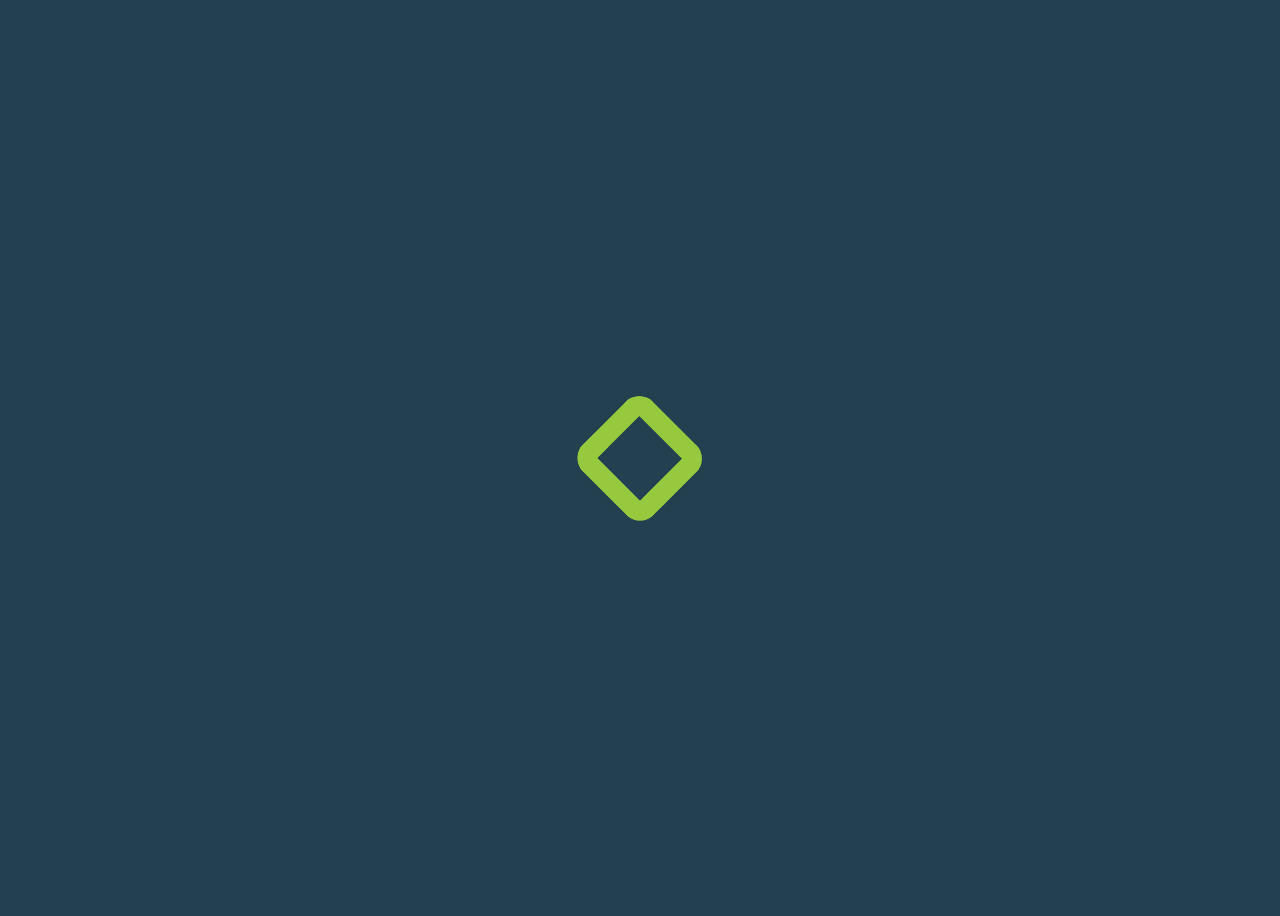
<file: loader/index.htm>
<!DOCTYPE html>
<html lang="en">
<head>
  <meta charset="UTF-8">
  <meta name="viewport" content="width=device-width, initial-scale=1.0">
  <meta http-equiv="X-UA-Compatible" content="ie=edge">
  <link rel="stylesheet" href="./style.css">
  <title>Transform rotate CSS</title>
</head>
<body>
  <div class="platzi">
    <div class="platzi-left"></div>
    <div class="platzi-right"></div>
  </div>
  
</body>
</html>
</file>
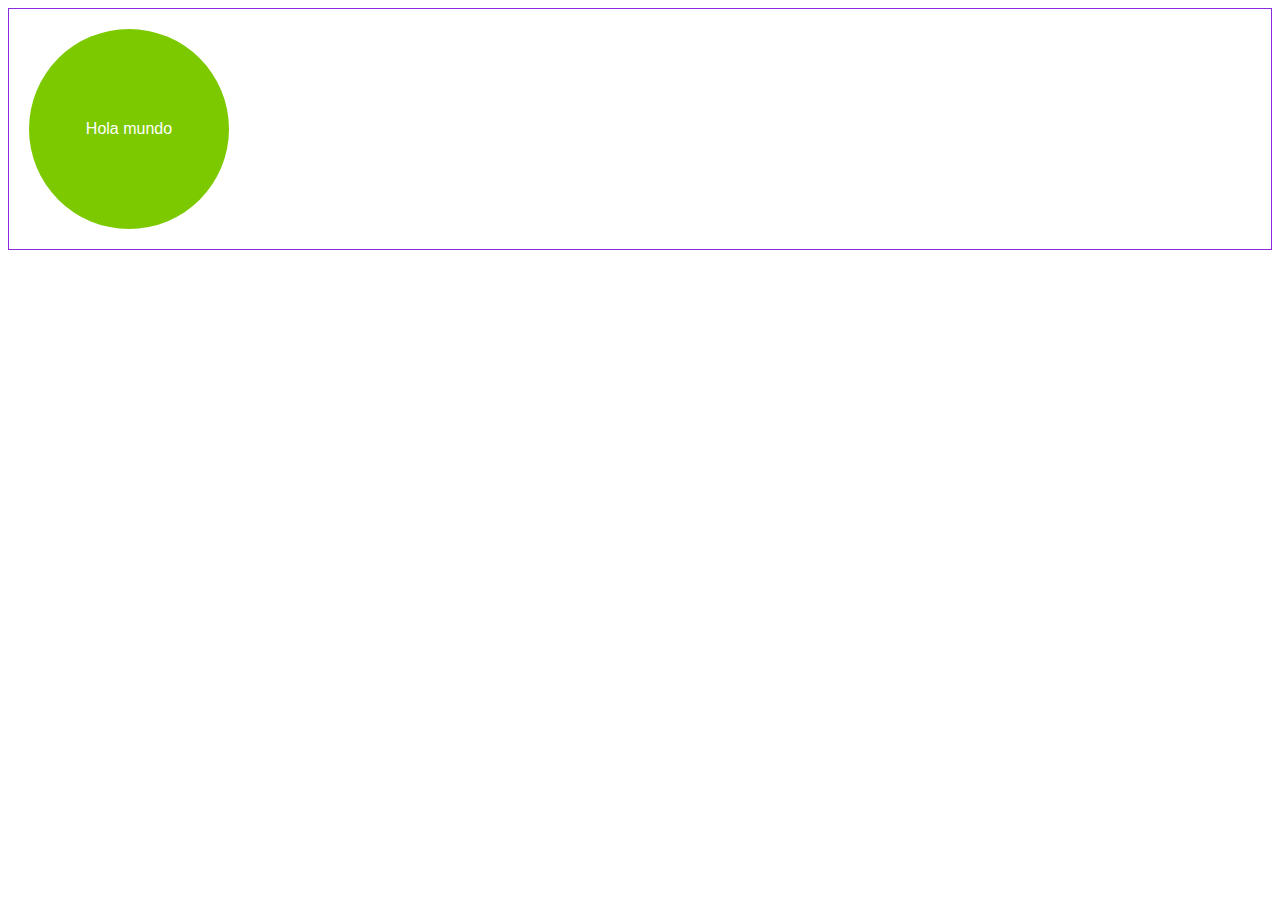
<file: animacion-sintaxis/animaciones-detectar-js/index.html>
<!DOCTYPE html>
<html lang="en">
<head>
  <meta charset="UTF-8">
  <meta name="viewport" content="width=device-width, initial-scale=1.0">
  <meta http-equiv="X-UA-Compatible" content="ie=edge">
  <link rel="stylesheet" href="./style.css">
  <title>Transform rotate CSS</title>
</head>
<body>
  <div class="container">
    <div class="cuadrado" id="circulo">Hola mundo</div>
  </div>
  <script>
    const $circulo = document.getElementById('circulo');
    //circulo.addEventListener('nombre del evento', funcion)
    $circulo.addEventListener('animationend', (event)=>{
      console.log(event.animationName)
      if (event.animationName === 'rebote'){
        $circulo.style.animationName ='cuadrado escalera'
        $circulo.style.animationDuration = '3s'
      }
    })
  </script>
</body>
</html>
</file>
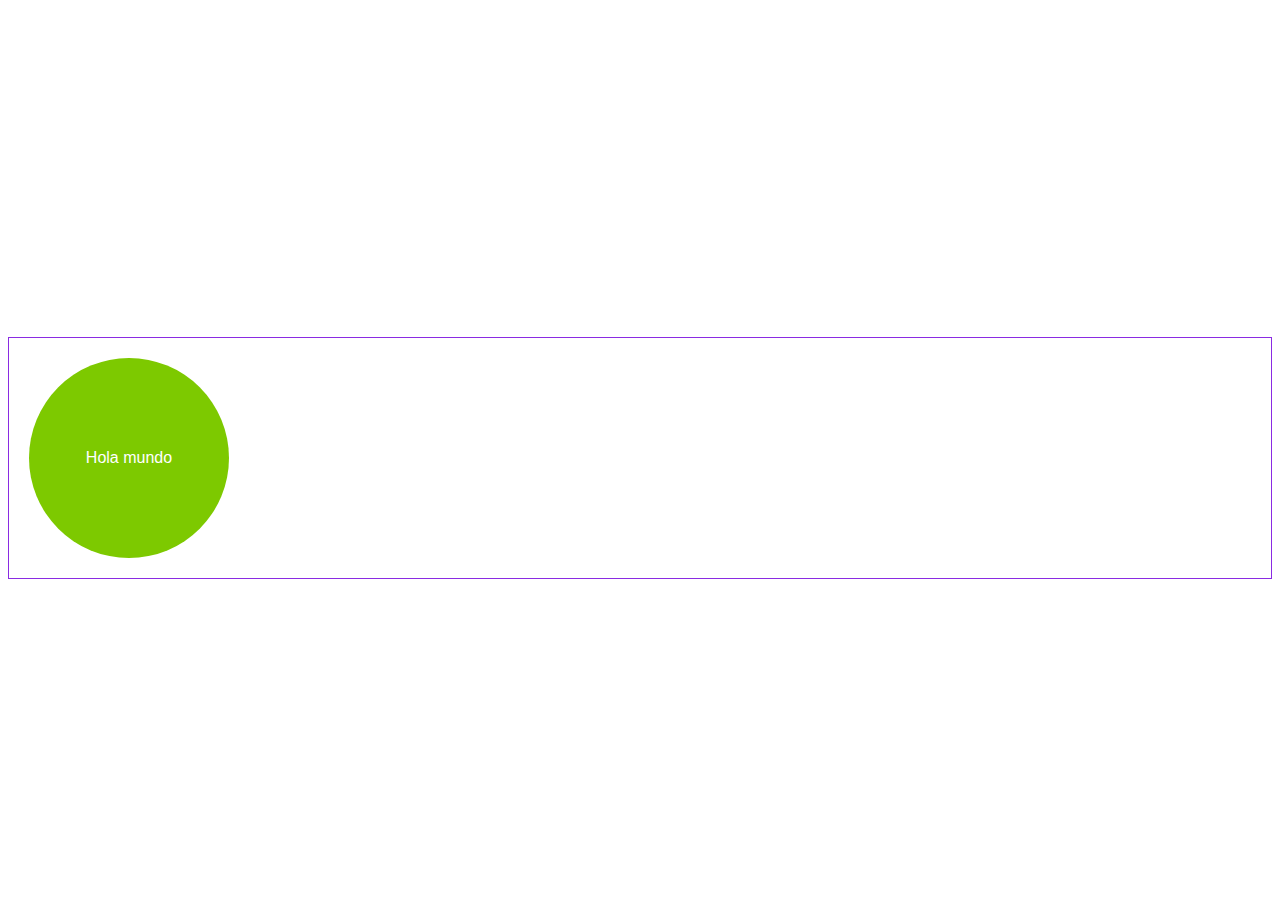
<file: animacion-sintaxis/animaciones-multiples/index.html>
<!DOCTYPE html>
<html lang="en">
<head>
  <meta charset="UTF-8">
  <meta name="viewport" content="width=device-width, initial-scale=1.0">
  <meta http-equiv="X-UA-Compatible" content="ie=edge">
  <link rel="stylesheet" href="./style.css">
  <title>Transform rotate CSS</title>
</head>
<body>
  <div class="container">
    <div class="cuadrado">Hola mundo</div>
  </div>
</body>
</html>
</file>
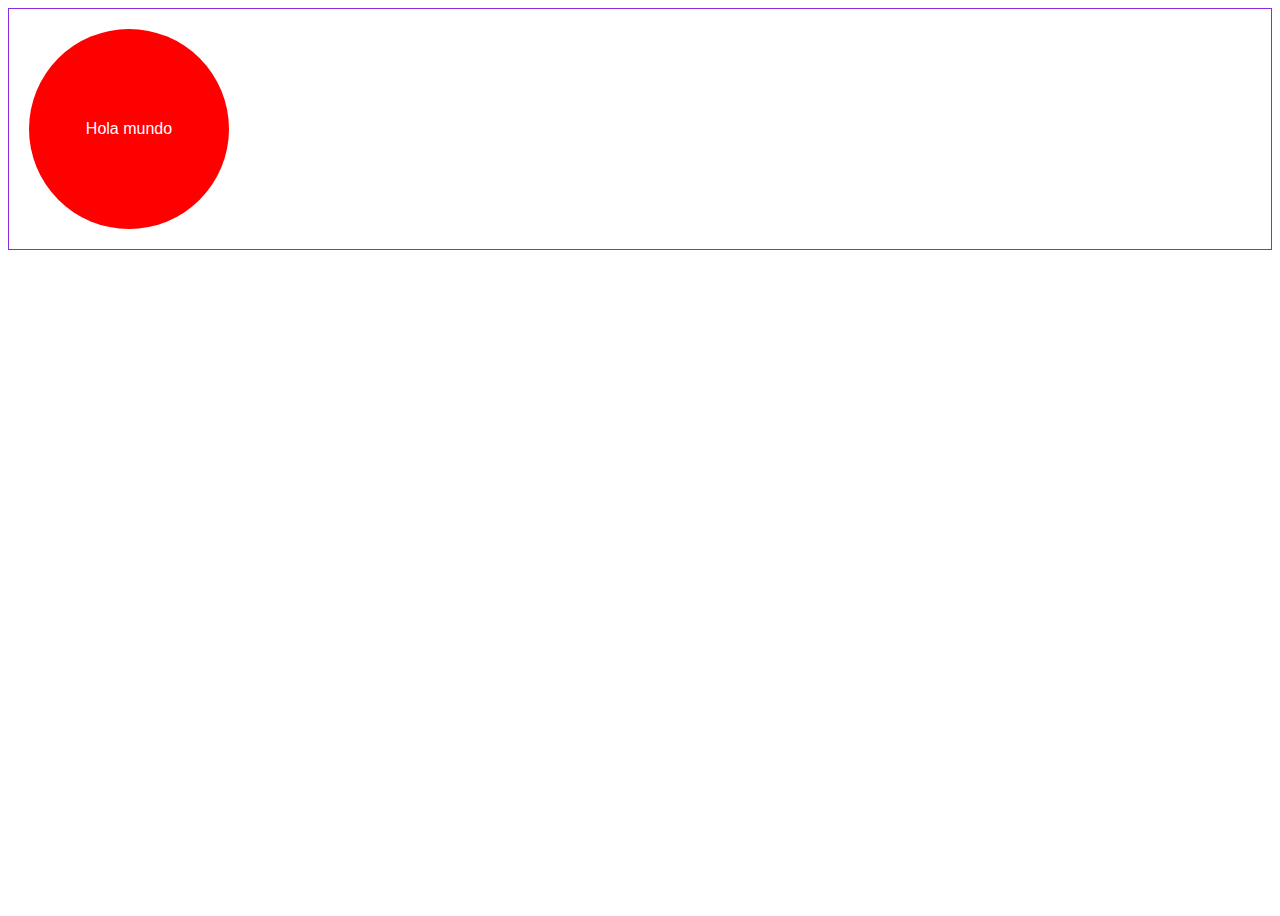
<file: animacion-sintaxis/animaciones-will-chage/index.html>
<!DOCTYPE html>
<html lang="en">
<head>
  <meta charset="UTF-8">
  <meta name="viewport" content="width=device-width, initial-scale=1.0">
  <meta http-equiv="X-UA-Compatible" content="ie=edge">
  <link rel="stylesheet" href="./style.css">
  <title>Transform rotate CSS</title>
</head>
<body>
  <div class="container">
    <div class="cuadrado" id="circulo">Hola mundo</div>
  </div>
  <script>
    /* const $circulo = document.getElementById('circulo');
    //circulo.addEventListener('nombre del evento', funcion)
    $circulo.addEventListener('animationend', (event)=>{
      console.log(event.animationName)
      if (event.animationName === 'rebote'){
        $circulo.style.animationName ='cuadrado escalera'
        $circulo.style.animationDuration = '3s'
      }
    }) */
  </script>
</body>
</html>
</file>
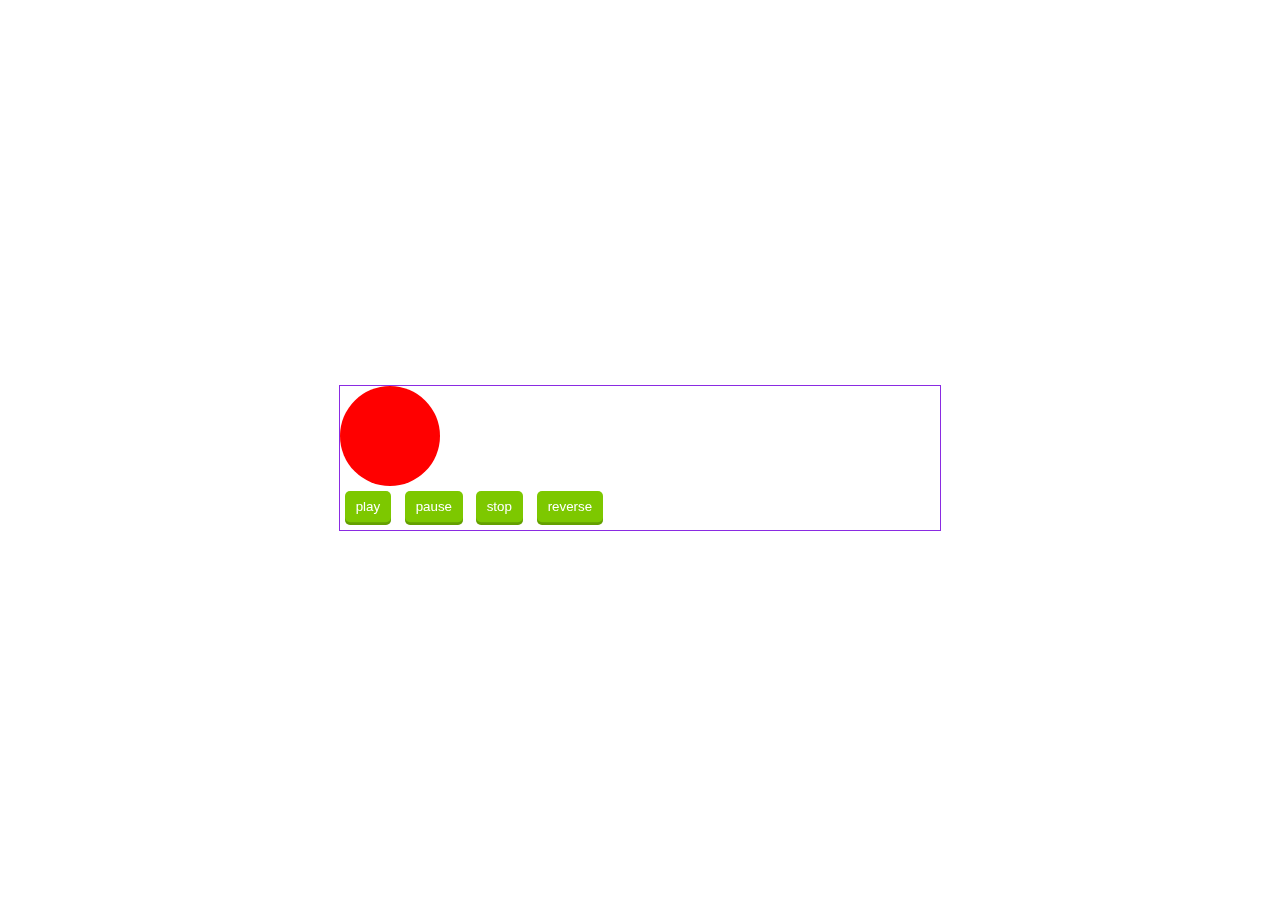
<file: animaciones-js/animate/index.htm>
<!DOCTYPE html>
<html lang="en">
<head>
  <meta charset="UTF-8">
  <meta name="viewport" content="width=device-width, initial-scale=1.0">
  <meta http-equiv="X-UA-Compatible" content="ie=edge">
  <link rel="stylesheet" href="./style.css">
  <title>Transform rotate CSS</title>
</head>
<body>
  <div class="container">
    <div class="pelota" id="pelota"></div>
    <div class="buttons">
      <button class="btn" id="play">play</button>
      <button class="btn" id="pause">pause</button>
      <button class="btn" id="stop">stop</button>
      <button class="btn" id="reverse">reverse</button>
    </div>
  </div>
  <script>
   const $pelota = document.getElementById('pelota')

   const animation = $pelota.animate([
     /* @keyframe  array*/
     {
       transform:'translateX(0)'
     },
     {
       transform:'translateX(500px)'
     }
   ],
     /* opciones */
   {
      /* duration:duracion
      Delay:tiempo que se merora en avanzar
      duration: direccion a donde quiero que vaya
      easing:aceleracion
      iterations:iteraciones 
      fill: como quiero que termine la animacion
      iterationStart: donde quiero que comienze mi animación (0-1)
      enDelay: tiempo que el elemento espera despues que se cabe la animacion */
      duration:1000,
      delay:1000,
      direction:'normal',
      easing:'linear',
      iterations:Infinity,
      fill: 'forwards',
      iterationStart:.5,
      /* enDelay: 0.5 */

   })
   const $play = document.getElementById('play')
   const $pause = document.getElementById('pause')
   const $stop = document.getElementById('stop')
   const $reverse = document.getElementById('reverse')

   $play.addEventListener('click', (event)=>{
     animation.play()
   })
   $pause.addEventListener('click', (event)=>{
      animation.pause()
   })
   $stop.addEventListener('click', (event)=>{
      animation.cancel()
   })
   $reverse.addEventListener('click', (event)=>{
      animation.reverse()
   })
  </script>
</body>
</html>
</file>
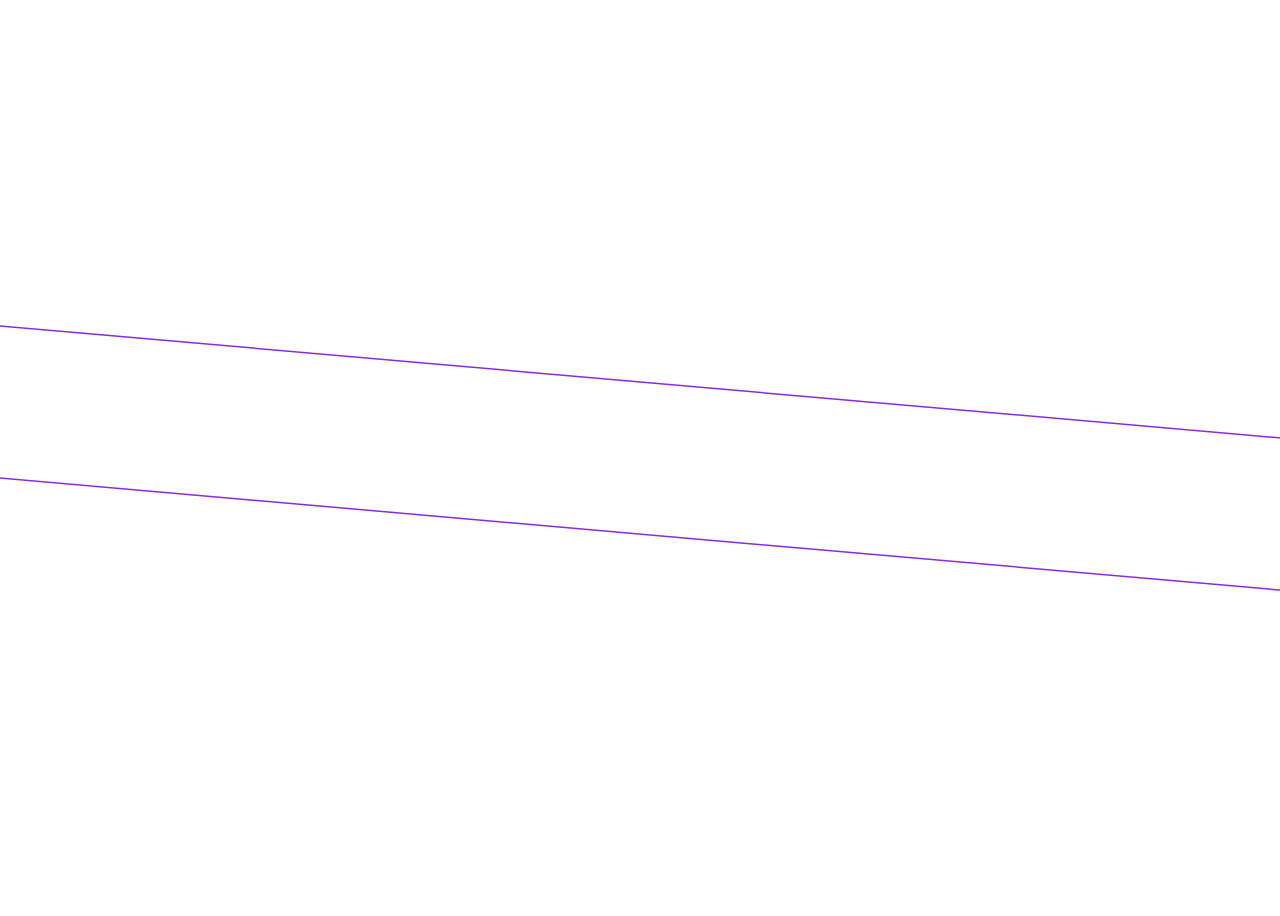
<file: transformacion/transform-sintax/index.html>
<!DOCTYPE html>
<html lang="en">
<head>
  <meta charset="UTF-8">
  <meta name="viewport" content="width=device-width, initial-scale=1.0">
  <meta http-equiv="X-UA-Compatible" content="ie=edge">
  <link rel="stylesheet" href="./style.css">
  <title>Transiciones CSS</title>
</head>
<body>
  <div class="canasta">
    <div class="pelota a">Hola</div>
    <div class="pelota b">Mundo!</div>
  </div>
</body>
</html>
</file>
<file: loader/style.css>
/* rotate y punto de origen */
body{
  display: flex;
  height: 100vh;
  justify-content: center;
  align-items: center;
  background: #234050;
}

.platzi{
  width: 100px;
  height: 100px;
  position: relative;
  margin: 40px auto;
  transform: rotate(45deg);
  animation-name:platzi;
  animation-duration: 5s;
  animation-iteration-count: infinite;
}

.platzi-left{
  width: 100%;
  border-radius: 20px 20px 0px 0px;
  height: 65%;
  border:20px solid #97c93e;
  border-bottom: none;
  box-sizing: border-box;
  position: relative;
  top:1px;
  animation-name: platzi-left;
  animation-duration: 5s;
  animation-iteration-count: infinite;
  animation-delay: 1s;
}
.platzi-right{
  width: 100%;
  border-radius: 0px 0px 20px 20px;
  height: 35%;
  border:20px solid #97c93e;
  border-top: none;
  box-sizing: border-box;
}

@keyframes platzi {
  0% {
    opacity: 0;
    transform: rotate(0deg) scale(.3);
  }
  30%{
    opacity: 1;
    transform: rotate(405deg) scale(.8);
  }
  80%{
    opacity: 1;
    transform: rotate(405deg) scale(.8);
  }
  100%{
    opacity: 0;
    transform: rotate(0) scale(1);
  }
}

@keyframes platzi-left{
  0% {
    width: 100%;
  }
  20%{
    width: 80%
  }
  50%{
    width: 80%
  }
  60%{
    width: 100%
  }
  100%{
    width: 100%
  }
}
</file>
<file: animacion-sintaxis/animaciones-detectar-js/style.css>
/* rotate y punto de origen */
body{
  display: flex;
  height: 100vh;
  justify-content: center;
  align-items: flex-start;
  color:#fff;
  font-family: Arial, Helvetica, sans-serif
}

.container{
  border: 1px solid blueviolet;
  width: 100%;
}

.container:hover .cuadrado{
  animation-play-state: paused;
}

.cuadrado{
  position: relative;
  display: flex;
  align-items: center;
  justify-content: center;
  border-radius: 50%;
  /* animaciones basicas */
/*   animation: (nombre tiempo) */
  animation-name: Animecuadrado, rebote;
  animation-duration: 3s, .3s;
  /* avanzadas */
  /* animation-delay: 1s; */
  /* contar cuantas veces se repita la animacion */
  animation-iteration-count: infinite;
  /* cambiar el suavisado */
  /* curva de bezier */
  /* animation-timing-function: ease; aceleracion suave, default */
  /* animation-timing-function: ease-in; inicio lento fin rapido */ 
  /* animation-timing-function: ease-out; al reves */ 
   /* animation-timing-function:  ease-in-out; lento a los estremos */
   /* animation-timing-function:  ease-in-out; */
   /* animation-timing-function: linear; velocidad constante */
   /* animation-timing-function: linear; */
   /* animacion por pasos */
   /* animation-timing-function: steps(5); */
   /* curva de bezier */
   /* https://cubic-bezier.com/ */
    /* animation-timing-function: cubic-bezier(1,-0.48,0,1.41); */
    animation-timing-function:linear, ease-in-out;

  /* direccion de la animacion */
  animation-direction: alternate;
  /* cambiar el valor final  */
  /* animation-fill-mode: forwards; => toma la ultima forma */
  /* animation-play-state: paused; */
  width: 200px;
  height: 200px;
  background: #7dc900;
  margin: 20px;
  transition: .3s;
}

@keyframes Animecuadrado{
  /* 0% estado inicial;
  100% estado final; */
  0%{
    left: calc(0% - 20px);
  }
  100%{
    left: calc(100% - 220px);
  }
}
@keyframes escalera{
  /* 0% estado inicial;
  100% estado final; */
  from{
    color: #fff;
    transform: translateY(0)
  }
  to{
    color: blue;
    transform: translateY(500px);
  }
}
@keyframes rebote{
  /* 0% estado inicial;
  100% estado final; */
  from{
    color: #fff;
    transform: translateY(0)
  }
  to{
    color: blue;
    transform: translateY(100px) scale(1,.8);
  }
}
</file>
<file: animacion-sintaxis/animaciones-multiples/style.css>
/* rotate y punto de origen */
body{
  display: flex;
  height: 100vh;
  justify-content: center;
  align-items: center;
  color:#fff;
  font-family: Arial, Helvetica, sans-serif
}

.container{
  border: 1px solid blueviolet;
  width: 100%;
}

.container:hover .cuadrado{
  animation-play-state: paused;
}

.cuadrado{
  position: relative;
  display: flex;
  align-items: center;
  justify-content: center;
  border-radius: 50%;
  /* animaciones basicas */
/*   animation: (nombre tiempo) */
  animation-name: Animecuadrado, rebote;
  animation-duration: 3s, 0.3s;
  /* avanzadas */
  animation-delay: 1s;
  /* contar cuantas veces se repita la animacion */
  animation-iteration-count: infinite;
  /* cambiar el suavisado */
  /* curva de bezier */
  /* animation-timing-function: ease; aceleracion suave, default */
  /* animation-timing-function: ease-in; inicio lento fin rapido */ 
  /* animation-timing-function: ease-out; al reves */ 
   /* animation-timing-function:  ease-in-out; lento a los estremos */
   /* animation-timing-function:  ease-in-out; */
   /* animation-timing-function: linear; velocidad constante */
   /* animation-timing-function: linear; */
   /* animacion por pasos */
   /* animation-timing-function: steps(5); */
   /* curva de bezier */
   /* https://cubic-bezier.com/ */
    /* animation-timing-function: cubic-bezier(1,-0.48,0,1.41); */
    animation-timing-function:linear, ease-in-out ;

  /* direccion de la animacion */
  animation-direction: alternate;
  /* cambiar el valor final  */
  /* animation-fill-mode: forwards; => toma la ultima forma */
  /* animation-play-state: paused; */
  width: 200px;
  height: 200px;
  background: #7dc900;
  margin: 20px;
  transition: .3s;
}

@keyframes Animecuadrado{
  /* 0% estado inicial;
  100% estado final; */
  0%{
    left: calc(0% - 20px);
  }
  100%{
    left: calc(100% - 220px);
  }
}
@keyframes rebote{
  /* 0% estado inicial;
  100% estado final; */
  from{
    color: #fff;
    transform: translateY(0)
  }
  to{
    color: blue;
    transform: translateY(100px) scale(1,0.8);
  }
}
</file>
<file: animacion-sintaxis/animaciones-will-chage/style.css>
/* rotate y punto de origen */
body{
  display: flex;
  height: 100vh;
  justify-content: center;
  align-items: flex-start;
  color:#fff;
  font-family: Arial, Helvetica, sans-serif
}

.container{
  border: 1px solid blueviolet;
  width: 100%;
}

.container:hover .cuadrado{
  opacity: 0;
}

.cuadrado{
  position: relative;
  display: flex;
  align-items: center;
  justify-content: center;
  border-radius: 50%;
  /* animaciones basicas */
/*   animation: (nombre tiempo) */
  /* animation-name: Animecuadrado, rebote; */
  /* animation-duration: 3s, .3s; */
  /* avanzadas */
  /* animation-delay: 1s; */
  /* contar cuantas veces se repita la animacion */
  animation-iteration-count: infinite;
  /* cambiar el suavisado */
  /* curva de bezier */
  /* animation-timing-function: ease; aceleracion suave, default */
  /* animation-timing-function: ease-in; inicio lento fin rapido */ 
  /* animation-timing-function: ease-out; al reves */ 
   /* animation-timing-function:  ease-in-out; lento a los estremos */
   /* animation-timing-function:  ease-in-out; */
   /* animation-timing-function: linear; velocidad constante */
   /* animation-timing-function: linear; */
   /* animacion por pasos */
   /* animation-timing-function: steps(5); */
   /* curva de bezier */
   /* https://cubic-bezier.com/ */
    /* animation-timing-function: cubic-bezier(1,-0.48,0,1.41); */
    animation-timing-function:linear, ease-in-out;

  /* direccion de la animacion */
  animation-direction: alternate;
  /* cambiar el valor final  */
  /* animation-fill-mode: forwards; => toma la ultima forma */
  /* animation-play-state: paused; */
  width: 200px;
  height: 200px;
  background: red;
  margin: 20px;
  transition: .3s;
  /* will-change: es decirle al anvegador que propiedad css va a cambiar */
  will-change: opacity;
}

@keyframes Animecuadrado{
  /* 0% estado inicial;
  100% estado final; */
  0%{
    left: calc(0% - 20px);
  }
  100%{
    left: calc(100% - 220px);
  }
}
/* @keyframes escalera{

  from{
    color: #fff;
    transform: translateY(0)
  }
  to{
    color: blue;
    transform: translateY(500px);
  }
} */
@keyframes rebote{
  /* 0% estado inicial;
  100% estado final; */
  from{
    color: #fff;
    transform: translateY(0)
  }
  to{
    color: blue;
    transform: translateY(100px) scale(1,.8);
  }
}
</file>
<file: animaciones-js/animate/style.css>
/* rotate y punto de origen */
body{
  display: flex;
  height: 100vh;
  justify-content: center;
  align-items: center;
}

.container{
  border: 1px solid blueviolet;
  width: 600px;
}

.pelota{
  border-radius: 50%;
  width: 100px;
  height: 100px;
  background: red;
}
.btn {
  text-align: center;
  background: #7dc800;
  padding: 0.6em .8em .8em;
  border: none;
  color:#fff;
  margin:5px;
  border-radius: 5px;
  cursor: pointer;
  /* box-shadow: inset x y */
  box-shadow: inset 0 -.2em rgba(0, 0, 0, .2);
  outline: none;
  transition: 0.2s;
  will-change: transform;
}

.btn:active{
  transform: scale(0.9);
}
</file>
<file: transformacion/transform-sintax/style.css>
/* SINTAXIS DE TRANSICIONES:
•	Transition: Para agregar un efecto
•	transition-delay: Es el tiempo de espera para que ocurra la transición, especifica un retraso (en segundos) para el efecto de transición.
•	transition-duration: Es el tiempo que dura la transición.
•	**transition-property: **¿Dónde quieres aplicar la transición?, Si no colocas las propiedades a la cual quieres añadirle una transición, CSS tomará todas las propiedades que tenga a su disposición y la cambiará.
•	transition-timing-function: Especifica la curva de velocidad del efecto de transición.
La propiedad de función de sincronización de transición puede tener los siguientes valores:
	ease - especifica un efecto de transición con un inicio lento, luego rápido, luego finaliza lentamente (esto es predeterminado)
	linear - especifica un efecto de transición con la misma velocidad de principio a fin
	ease-in - especifica un efecto de transición con un inicio lento
	ease-out - especifica un efecto de transición con un final lento
	ease-in-out - especifica un efecto de transición con inicio y fin lentos
	cubic-bezier(n,n,n,n) - le permite definir sus propios valores en una función de cubic-bezier
 */
body{
  display: flex;
  height: 100vh;
  justify-content: center;
  align-items: center;
}
.pelota {
  display: flex;
  justify-content: center;
  align-items: center;
  color:#fff;
  width: 100px;
  height: 100px;
  border-radius: 50%;
  /* transition-property: width; */
  /* transition-duration: 1000ms; */
  /* transition-delay: 1s; */
  /* transition-timing-function: ease; */
  /* transition: propiedad, diracion, delay, timing-function */
  transition:1s;
  position: absolute;
}
.pelota.a{
  background: red;
  left: 0;
}
.pelota.b{
  background: blue;
  right: 0;
}

.canasta{
  border:1px solid blueviolet;
  position: relative;
  height: 100px;
  width:100%;
  /* transform:rotar | sesgar| poscicion| tamaño: */
  transform: rotate(5deg) skew(10deg) translate(100px) scale(1.5)
}

.canasta:hover .pelota.a {
  left: calc(50% - 100px)
}
.canasta:hover .pelota.b {
  right:calc(50% - 100px)
}
</file>
